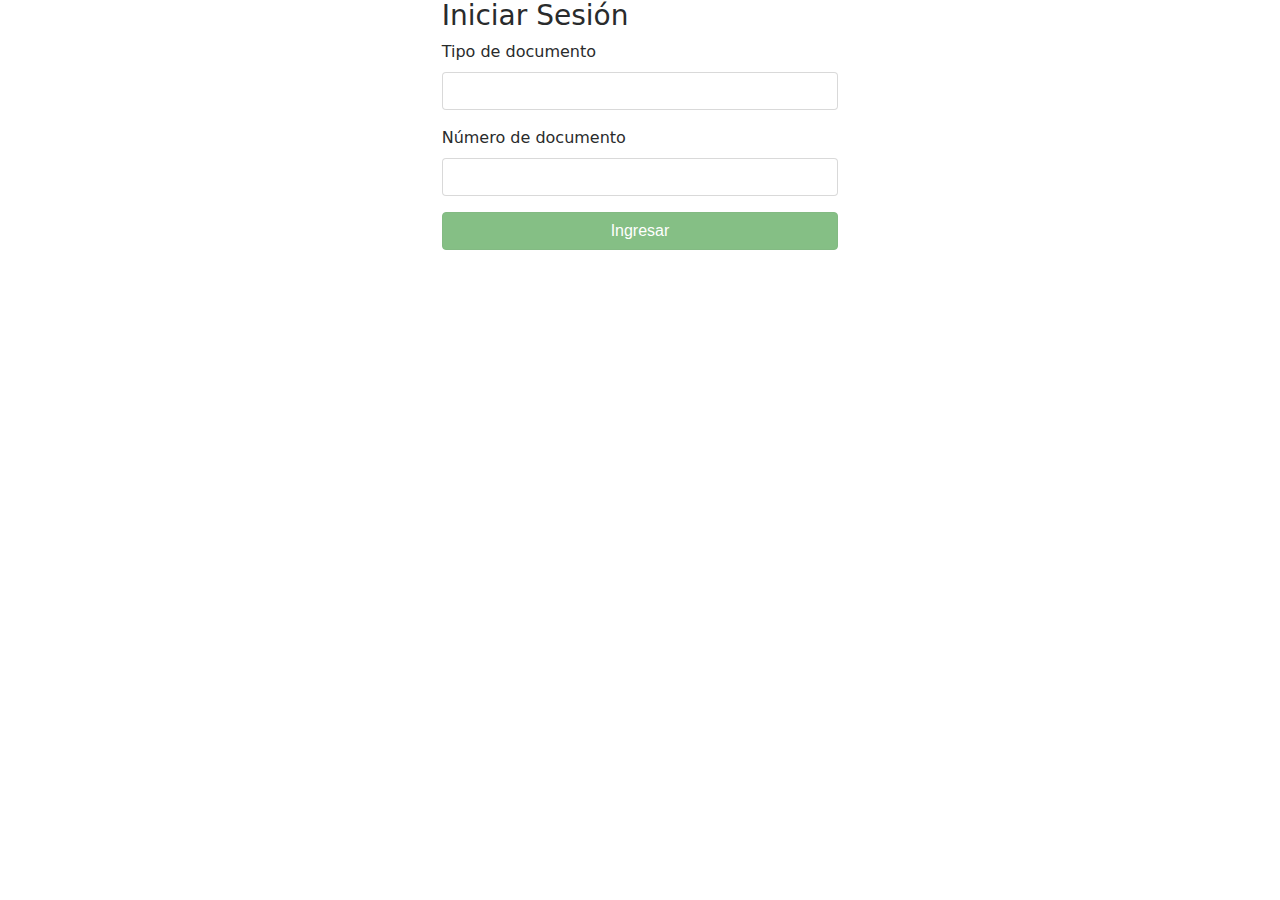
<file: src/main/resources/static/src/login.html>
<!DOCTYPE html>
<html lang="en">
  <head>
    <meta charset="utf-8">
    <meta http-equiv="X-UA-Compatible" content="IE=edge">
    <meta name="viewport" content="width=device-width, initial-scale=1">

    <title>Iniciar sesión - Participación</title>

    <meta name="description" content="Source code generated using layoutit.com">
    <meta name="author" content="LayoutIt!">

    <link href="css/bootstrap.min.css" rel="stylesheet">
    <link href="css/style.css" rel="stylesheet">

  </head>
  <body>

    <div class="container-fluid">
	<div class="row">
		<div class="col-md-12">
			<div class="row">
				<div class="col-md-12">
				</div>
			</div>
			<div class="row">
				<div class="col-md-4">
				</div>
				<div class="col-md-4">
					<h3>
						Iniciar Sesión
					</h3>
					<form role="form">
						<div class="form-group">
							 
							<label for="tipoDocumento">
								Tipo de documento
							</label>
							<input type="text" class="form-control" id="tipoDocumento">
						</div>
						<div class="form-group">
							 
							<label for="numeroDocumento">
								Número de documento
							</label>
							<input type="text" class="form-control" id="numeroDocumento">
						</div>
						<button type="button" class="btn btn-success disabled active btn-block">
							Ingresar
						</button>
					</form>
				</div>
				<div class="col-md-4">
				</div>
			</div>
		</div>
	</div>
</div>

    <script src="js/jquery.min.js"></script>
    <script src="js/bootstrap.min.js"></script>
    <script src="js/scripts.js"></script>
  </body>
</html>
</file>
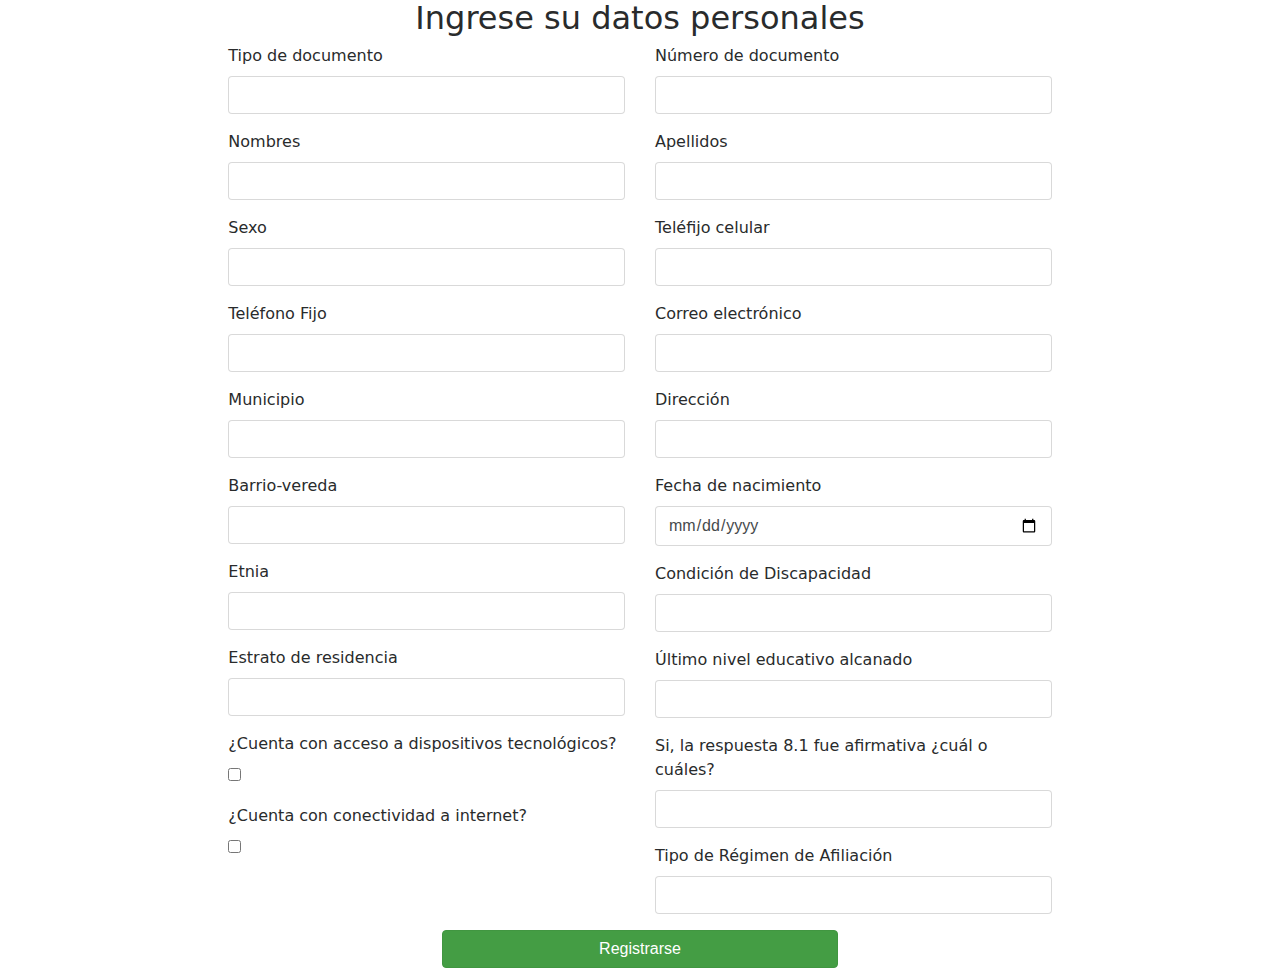
<file: src/main/resources/static/src/registrar.html>
<!DOCTYPE html>
<html lang="en">
  <head>
    <meta charset="utf-8">
    <meta http-equiv="X-UA-Compatible" content="IE=edge">
    <meta name="viewport" content="width=device-width, initial-scale=1">

    <title>Registrarse</title>

    <meta name="description" content="Source code generated using layoutit.com">
    <meta name="author" content="LayoutIt!">

    <link href="css/bootstrap.min.css" rel="stylesheet">
    <link href="css/style.css" rel="stylesheet">

  </head>
  <body>
	<div class="bloque-formulario">
		<div class="container-fluid">
		<div class="row">
			<div class="col-md-12">
			</div>
		</div>
		<div class="row">
			<div class="col-md-12">
				<h2 class="text-center">
					Ingrese su datos personales
				</h2>
				<div class="row">
					<div class="col-md-2">
					</div>
					<div class="col-md-4">
						<form role="form">
							<div class="form-group">

								<label for="tipo_doc">
									Tipo de documento
								</label>
								<input type="email" class="form-control" id="tipo_doc">
							</div>
							<div class="form-group">

								<label for="nombres">
									Nombres
								</label>
								<input type="text" class="form-control" id="nombres">
							</div>
							<div class="form-group">

								<label for="sexo">
									Sexo
								</label>
								<input type="email" class="form-control" id="sexo">
							</div>
							<div class="form-group">

								<label for="tel-fijo">
									Teléfono Fijo
								</label>
								<input type="email" class="form-control" id="tel-fijo">
							</div>
							<div class="form-group">

								<label for="municipio">
									Municipio
								</label>
								<input type="text" class="form-control" id="municipio">
							</div>
							<div class="form-group">

								<label for="barr-vere">
									Barrio-vereda
								</label>
								<input type="text" class="form-control" id="barr-vere">
							</div>
							<div class="form-group">

								<label for="etnia">
									Etnia
								</label>
								<input type="text" class="form-control" id="etnia">
							</div>
							<div class="form-group">

								<label for="estrato">
									Estrato de residencia
								</label>
								<input type="text" class="form-control" id="estrato">
							</div>
							<div class="form-group">

								<label>
									¿Cuenta con acceso a dispositivos tecnológicos?
								</label>
								<br>
								<input type="checkbox">
							</div>
							<div class="form-group">

								<label>
									¿Cuenta con conectividad a internet?
								</label>
								<br>
								<input type="checkbox">
							</div>
						</form>
					</div>


					<div class="col-md-4">
						<form role="form">
							<div class="form-group">

								<label for="num_doc">
									Número de documento
								</label>
								<input type="text" class="form-control" id="num_doc">
							</div>
							<div class="form-group">

								<label for="apellidos">
									Apellidos
								</label>
								<input type="text" class="form-control" id="apellidos">
							</div>
							<div class="form-group">

								<label for="tel-cel">
									Teléfijo celular
								</label>
								<input type="text" class="form-control" id="tel-cel">
							</div>
							<div class="form-group">

								<label for="correo">
									Correo electrónico
								</label>
								<input type="text" class="form-control" id="correo">
							</div>
							<div class="form-group">

								<label for="direccion">
									Dirección
								</label>
								<input type="text" class="form-control" id="direccion">
							</div>
							<div class="form-group">

								<label for="fecha-nac">
									Fecha de nacimiento
								</label>
								<input type="date" class="form-control" id="fecha-nac">
							</div>
							<div class="form-group">

								<label for="condicion-dis">
									Condición de Discapacidad
								</label>
								<input type="text" class="form-control" id="condicion-dis">
							</div>
							<div class="form-group">

								<label for="nivel-educ">
									Último nivel educativo alcanado
								</label>
								<input type="text" class="form-control" id="nivel-educ">
							</div>
							<div class="form-group">

								<label for="nivel-edu">
									Si, la respuesta 8.1 fue afirmativa ¿cuál o cuáles?
								</label>
								<input type="text" class="form-control" id="nivel-edu">
							</div>
							<div class="form-group">

								<label for="regimen-afi">
									Tipo de Régimen de Afiliación
								</label>
								<input type="text" class="form-control" id="regimen-afi">
							</div>
						</form>
					</div>
					<div class="col-md-2">
					</div>
				</div>
			</div>
		</div>
		<div class="row">
			<div class="col-md-4">
			</div>
			<div class="col-md-4">
				<div class="row">
					<div class="col-md-12">
						<a href="login">
							<button type="button" class="btn btn-success btn-md btn-block active">
								Registrarse
							</button>
						</a>
					</div>
				</div>
			</div>
			<div class="col-md-4">
			</div>
		</div>
	</div>
</div>

    <script src="js/jquery.min.js"></script>
    <script src="js/bootstrap.min.js"></script>
    <script src="js/scripts.js"></script>
  </body>
</html>
</file>
<file: src/main/resources/static/src/css/style.css>
# Empty CSS file for your own CSS
bloque-formulario {
    margin: auto;
    border-color: darkgrey;
}
</file>
